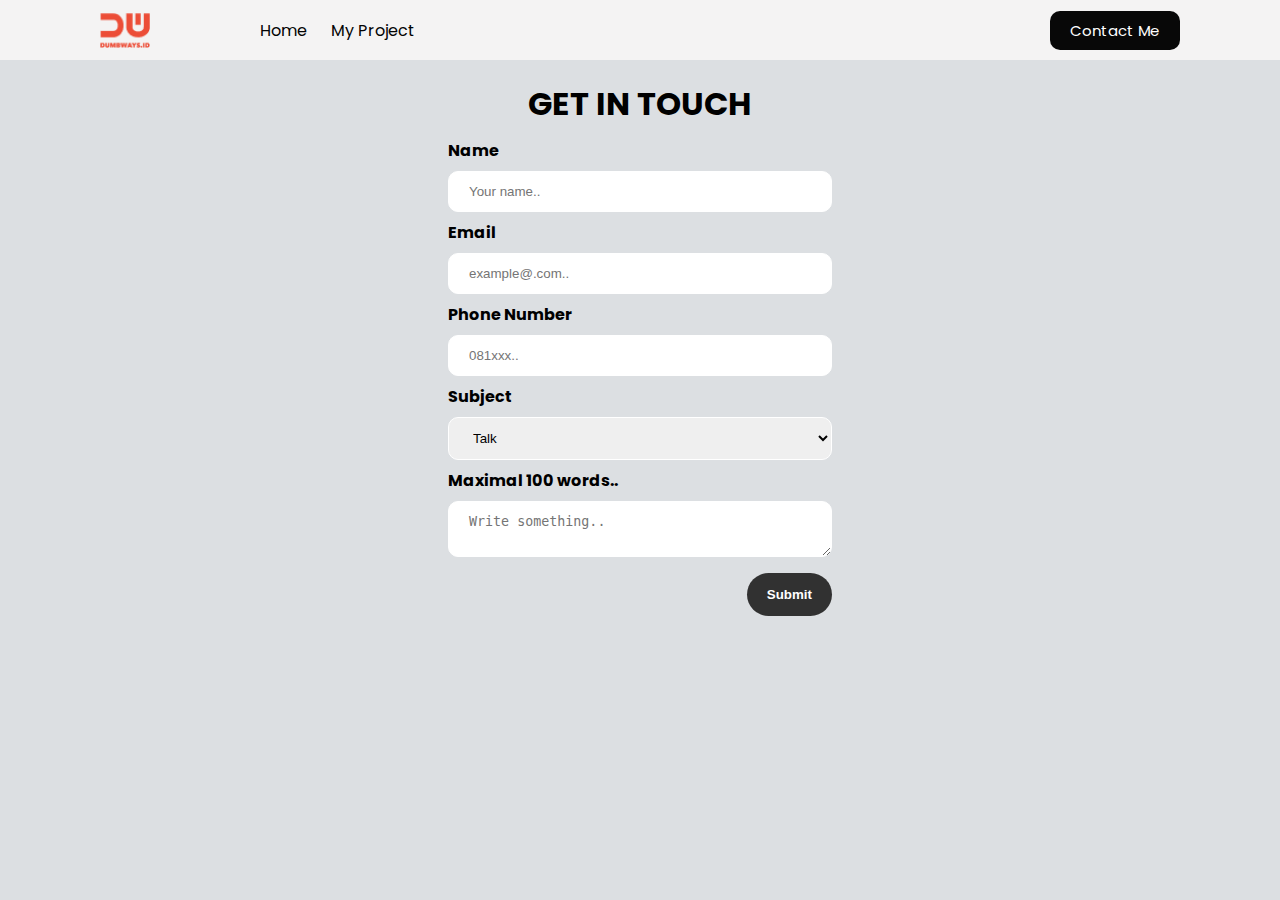
<file: contact-me.html>
<html>
  <head>
    <title>Personal Web - Nurul Anisah</title>
    <link rel="stylesheet" href="style.css" />
   
  </head>
  <body>
    <nav>
      <div class="left-side">
        <a href="index.html"
          ><img src="assets/logo.png" alt="logo" width="50px" height="35px"
        /></a>
        <ul>
          <li><a href="index.html">Home</a></li>
          <li><a href="#">My Project</a></li>
        </ul>
      </div>
      <div class="right-side">
        <a href="contact-me.html">Contact Me</a>
      </div>
    </nav>
    <main class="container-contact">
      <h1 class="header">Get In Touch</h1>
      <form>
        <label for="input-name">Name</label>
        <input type="text" id="input-name" placeholder="Your name.." />

        <label for="input-email">Email</label>
        <input type="email" id="input-email" placeholder="example@.com.." />

        <label for="input-phone">Phone Number</label>
        <input type="text" id="input-phone" placeholder="081xxx.." />

        <label for="choose-subject">Subject</label>
        <select id="choose-subject" name="country">
          <option value="Talk">Talk</option>
          <option value="Let's Collaboration">Let's Collaboration</option>
          <option value="Create Project">Create Project</option>
        </select>

        <label for="input-message">Maximal 100 words..</label>
        <textarea id="input-message" placeholder="Write something.."></textarea>

        <button type="button" class="btn-submit">Submit</button>
      </form>
    </main>
  </body>
</html>
</file>
<file: style.css>
@import url("https://fonts.googleapis.com/css2?family=Poppins:ital,wght@0,100;0,200;0,300;0,400;0,500;0,600;0,700;0,800;0,900;1,100;1,200;1,300;1,400;1,500;1,600;1,700;1,800;1,900&display=swap");

body {
  padding: 0;
  margin: 0;
  font-family: "Poppins", sans-serif;
  background-color: rgb(220, 223, 226);
}

nav {
  background-color: #f4f3f3;
  min-height: 60px;
  display: flex;
}

nav div {
  display: flex;
  align-items: center;
}

nav .left-side {
  flex: 50%;
  padding-left: 100px;
}

nav .right-side {
  flex: 50%;
  justify-content: flex-end;
  padding-right: 100px;
}

nav .right-side a {
  font-size: 15px;
  padding: 8px 20px;
  background-color: #080808;
  border: none;
  border-radius: 10px;
  color: white;
  text-decoration: none;
}

nav ul {
  list-style-type: none;
  margin-left: 50px;
}

nav ul li {
  display: inline;
  margin-left: 20px;
}

nav a {
  color: rgb(3, 3, 3);
  text-decoration: none;
}


nav a.active {
  text-decoration: none;
  padding: 10px 10px 10px 10px;
  color: #000000;
  cursor: pointer;
  font-weight: bold;
}


.container {
  box-shadow: 0 10px 10px 0 rgba(0, 0, 0, 0.2);
  margin: 50px 100px;
  border-radius: 4px;
  padding: 50px 40px;
  display: flex;
  background-color: white;
}

/* Left */
.header {
  margin-bottom: 20px;
}

.left-content {
  flex: 70%;
  margin-right: 40px;
}

.content {
  text-align: justify;
}

.info {
    display: flex;
}

.btn-contact {
    text-decoration: none;
    background: #0e0d0d;
    border-radius: 30px;
    margin-top: 10px;
    padding: 15px 20px 15px 20px;
    color: #ffffff;
    cursor: pointer;
    font-weight: bold;}

.btn-contact:hover{
    text-decoration: none;
    background-color: #2e2e2e;
    border-radius: 30px;
    margin-top: 10px;
    padding: 15px 20px 15px 20px;
    color: #ffffff;
    cursor: pointer;
    font-weight: bold;}   


.btn-cv {text-decoration: none;
    margin-top: 50px;
    color: #0a0101; 
    cursor: pointer;
    padding: 10px;}

.btn-cv:hover {text-decoration: none;
    margin-top: 50px;
    color: #0a0101; 
    cursor: pointer;
    font-weight: bold;
    padding: 10px;}


    
a {
  text-decoration: none;
  color: #000;
  border-radius: 50px;
}



.socmed {
  font-size: 20px;
  word-spacing: 20px;
  }

.socmed a {font-size: 20px;
  padding: 9px;
  background-color: #080808;
  border-radius: 100%;
  color: white;
  margin: auto;
  text-decoration: none;
}
 

/* Right */
.right-content {
  flex: 20%;
}

.card {
  text-align: center;
  box-shadow: 0 4px 8px 0 rgba(0, 0, 0, 0.2);
  width:100%;
  margin-top: -18px;
  margin-bottom: -18px;
  border-radius: 10px;
  
}

img.img-profile {
  border-radius: 5px 5px 0 0;
}


/* contact */

.container-contact {
  margin: auto;
  width: 30%;
  padding-top: 10px;
}

.header {
  text-align: center;
  text-transform: uppercase;
  margin-bottom: 10px;
  margin-top: 10px;
}

label {
  font-weight: bold;
}

input[type="text"],
input[type="number"],
input[type="email"],
select,
textarea {
  width: 100%;
  padding: 12px 20px;
  margin: 8px 0;
  display: inline-block;
  border: 1px solid white;
  border-radius: 10px;
  box-sizing: border-box;
  box-shadow: #000000;
  resize: vertical;
  
}

.btn-submit {
  
  background-color: #313131;
  color: white;
  padding: 14px 20px;
  margin: 8px 0;
  border: none;
  border-radius: 50px;
  cursor: pointer;
  font-weight: bold;
  float: right;
  }

.btn-submit:hover {
  background-color: #0a0a0a;
}
</file>
